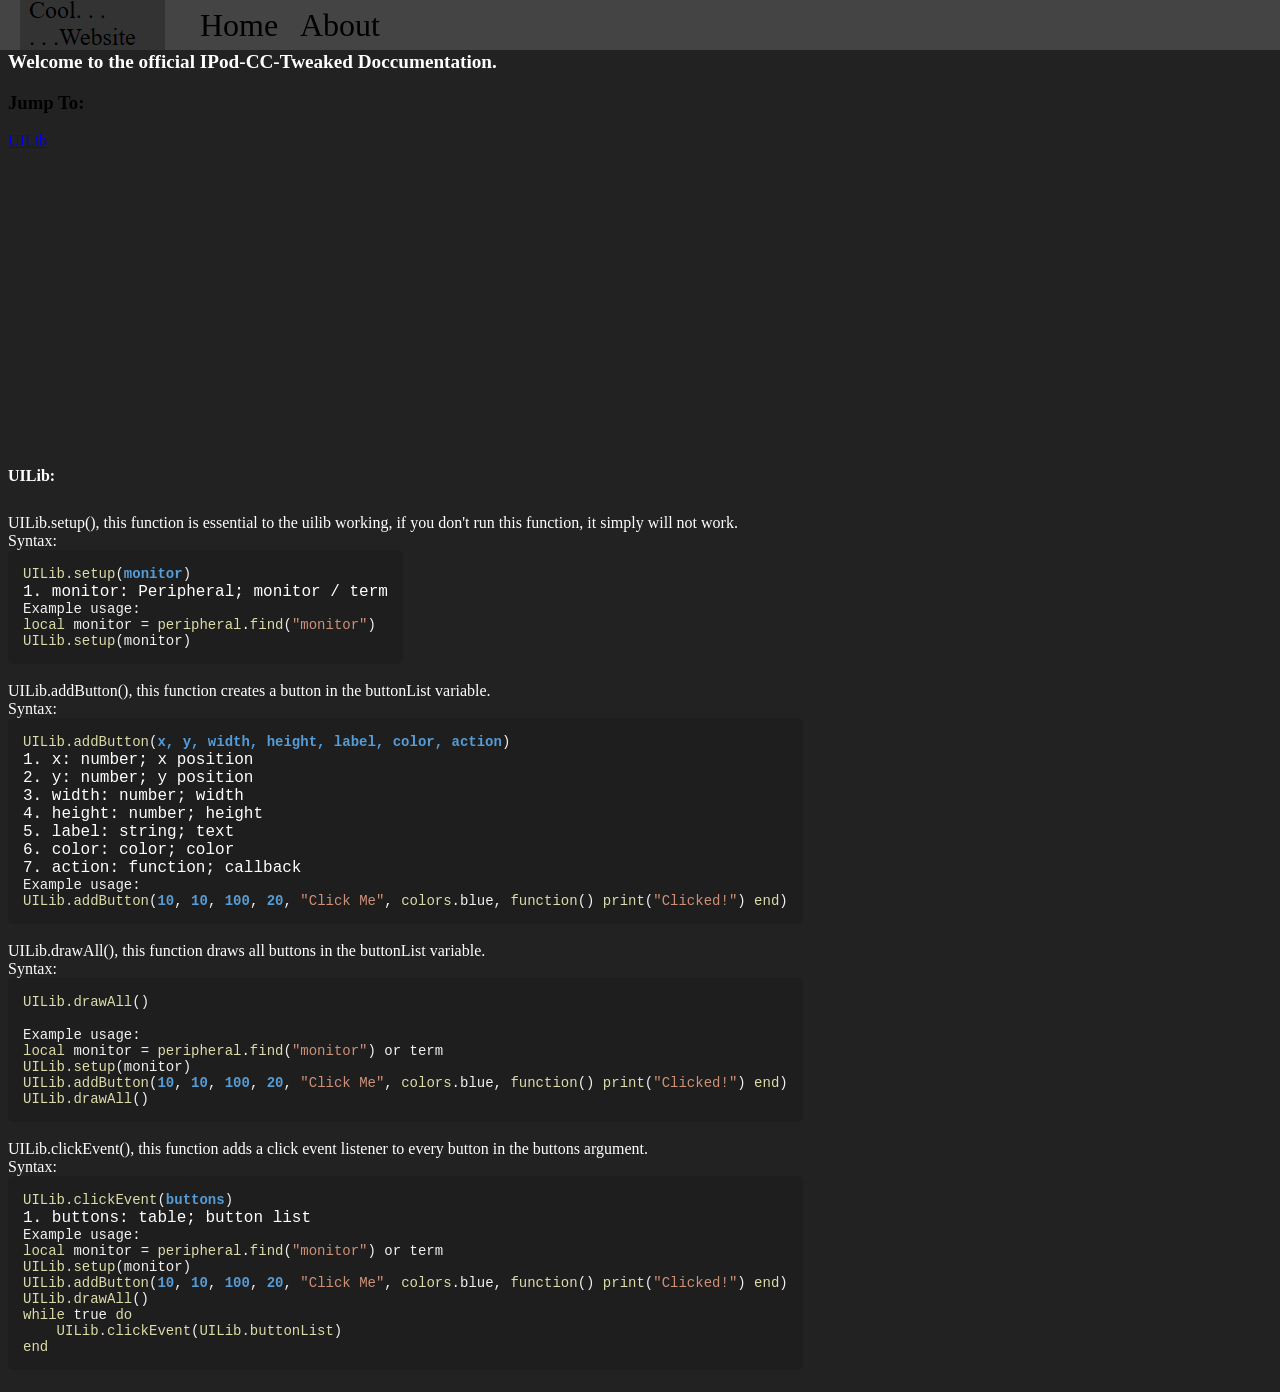
<file: index.html>
<!DOCTYPE html>
<html lang="en">
<head>
    <link rel="stylesheet" href="style.css" />
    <link rel="icon" type="image/png" href="favicon.png">
    <meta charset="UTF-8">
    <title>Cool Website</title>
</head>
<body class="home-page">
    <h1 class="mainheader">Welcome to the official IPod-CC-Tweaked Doccumentation.</h1>
    <h3 class="subheader">Jump To:</h3>
    <a href="#UILib">UILib</a>
    <!--Images-->
    <img src="logo.png" class="main-logo" alt="Logo"></img>
    <!--Div Classes-->
    <div class="white-space"></div>
    <div class="top"></div>
    <div class="home-button">Home</div>
    <div class="about-button">About</div>
    <h1 id="UILib" class="white-text"><br><br><br><br><br><br><br><br><br><br><br><br><br><br><br><br><br>UILib:<br></h1>
    <div id="docs-container"></div>
    <!--Other-->
    <script src="main.js"></script>
</body>
</html>
</file>
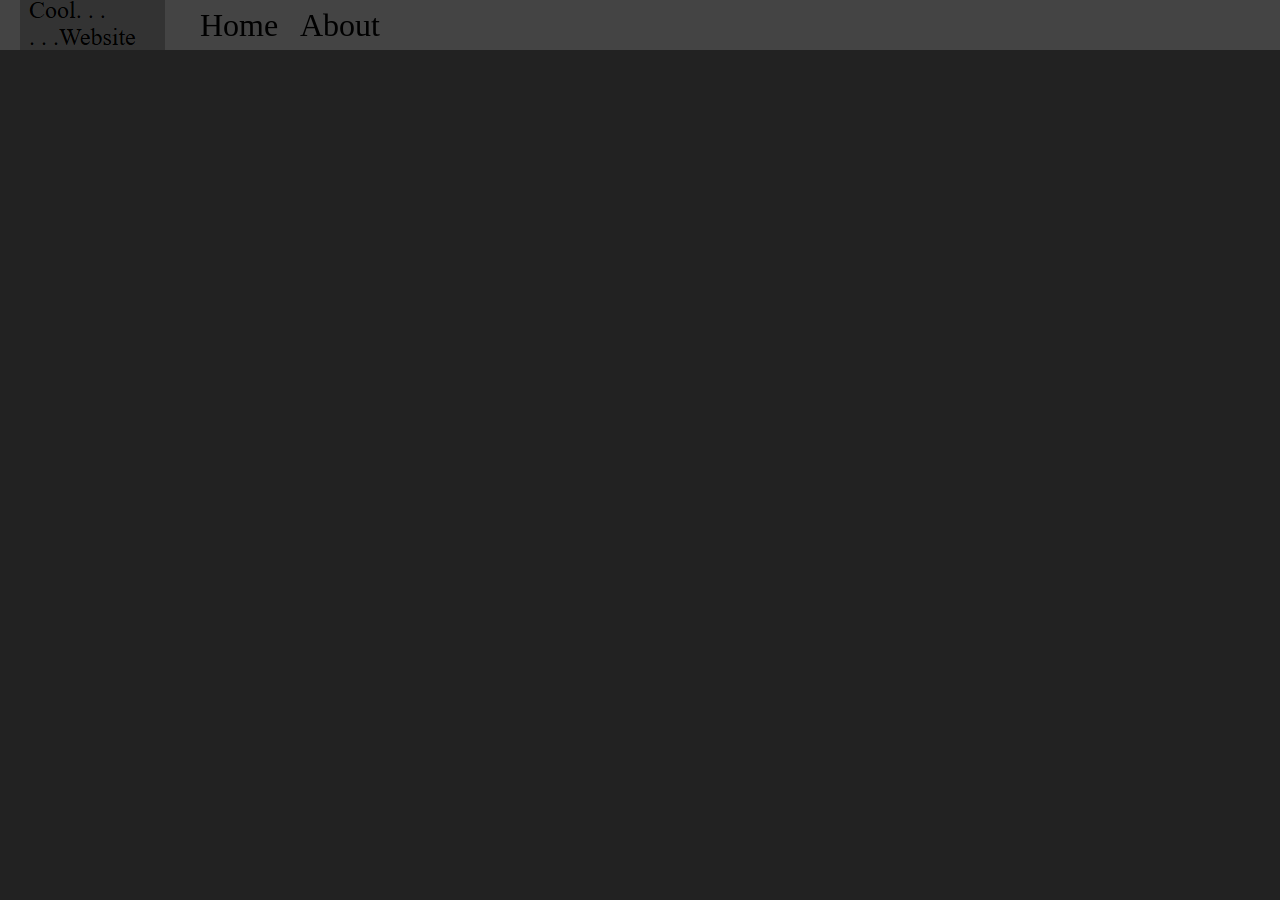
<file: about.html>
<!DOCTYPE html>
<html lang="en">
<head>
    <link rel="stylesheet" href="style.css" />
    <link rel="icon" type="image/png" href="favicon.png">
    <meta charset="UTF-8">
    <title>Cool Website</title>
</head>
<body class="about-page">
    <img src="logo.png" class="main-logo" alt="Logo"></img>
    <!--Div Classes-->
    <div class="top"></div>
    <div class="home-button">Home</div>
    <div class="about-button">About</div>
    <!--Other-->
    <script src="about.js"></script>
</body>
</html>
</file>
<file: style.css>
* {
    box-sizing: border-box;
}

    .le {
        background-color: #1e1e1e; /* Dark background */
        color: #f1f1f1; /* Light text */
        font-family: 'Courier New', Courier, monospace;
        padding: 15px;
        border-radius: 5px;
        width: fit-content; /* why doesn't this work? */
        font-size: 14px;
    }
    .lpt { color: #aaaaaa; } /* Gray > */
    .ld { color: #569cd6; font-weight: bold; } /* Blue (e.g. if, then) */
    .ln { color: #dcdcaa; } /* Yellowish-white */
    .lg { color: #ce9178; } /* Orange/Brown */
    .lt { color: #b5cea8; } /* Light green/gray for output */

body {
    background-color: #222;

    background-size: auto;
}

.top {
    position: fixed;
    top: 0px;
    left: 0px;
    width: 100%;
    height: 50px;
    background-color: #444;
}

.main-logo {
    z-index: 1;
    top: 0px;
    left: 10px;
    width: 145px;
    height: 50px;
    display: block;
    margin-left: 10px;
    margin-top: 0px;
    position: fixed;
}

.home-button {
    z-index: 1;
    top: 7px;
    left: 200px;
    width: 80px;
    height: 38px;
    font-size: 32px;
    display: block;
    position: fixed;
}
.home-button:hover {
    background-color: #fff;
    cursor: pointer;
}
.about-button {
    z-index: 1;
    top: 7px;
    left: 300px;
    width: 80px;
    height: 38px;
    font-size: 32px;
    display: block;
    position: fixed;
}

.about-button:hover {
    background-color: #fff;
    cursor: pointer;
}

body {
    nav-down: auto;
    padding-top: 30px;
}

.mainheader {
    color: #fff;
    font-size: larger;
}

.white-text {
    color: #fff;
    font-size: medium;
}

.white-space {
    white-space: pre;
}
</file>
